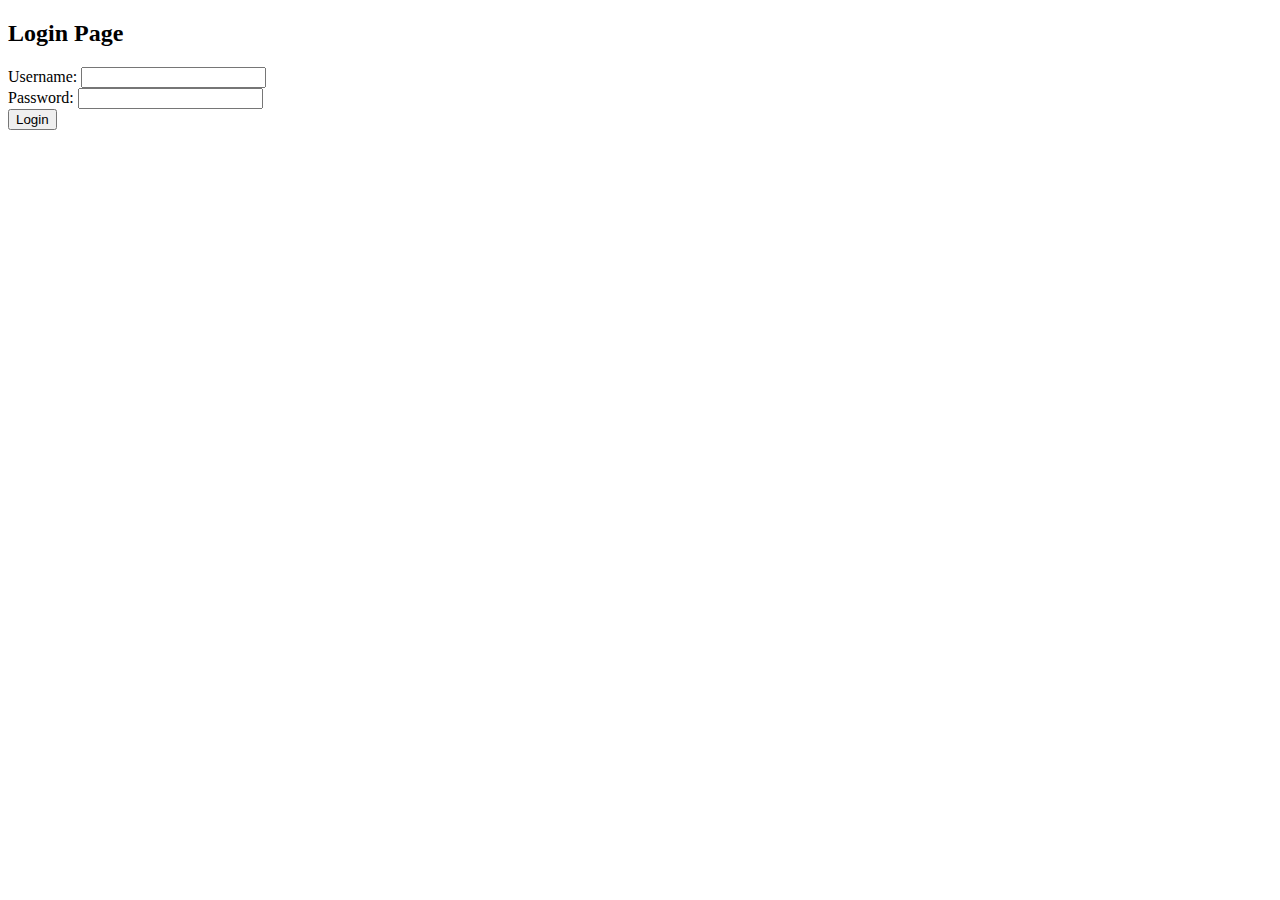
<file: templates/login.html>
<!DOCTYPE html>
<html>
<head>
    <title>Login</title>
</head>
<body>
    <h2>Login Page</h2>
    <form method="POST">
        Username: <input type="text" name="username" required><br>
        Password: <input type="password" name="password" required><br>
        <input type="submit" value="Login">
    </form>
</body>
</html>
</file>
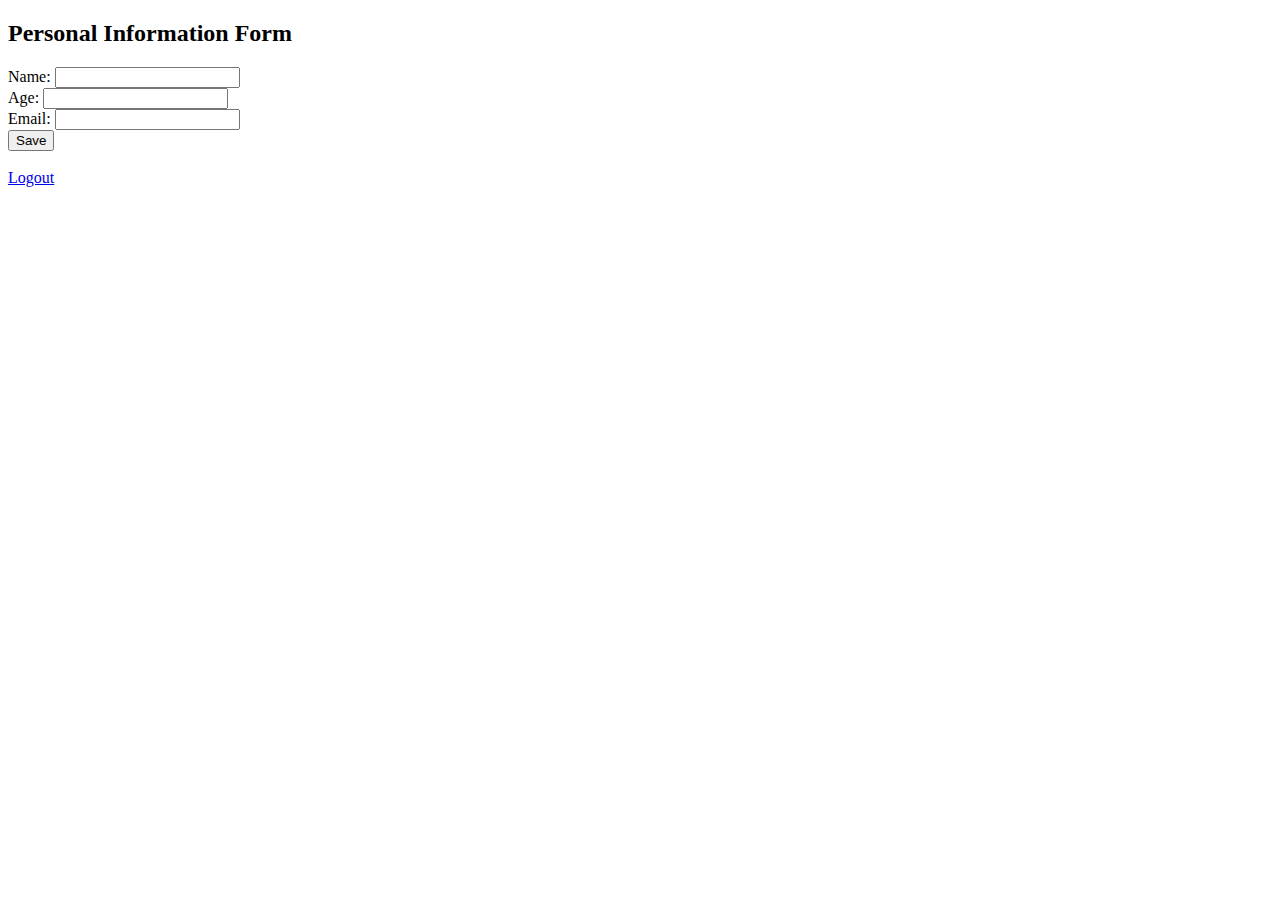
<file: templates/profile.html>
<!DOCTYPE html>
<html>
<head>
    <title>Profile</title>
</head>
<body>
    <h2>Personal Information Form</h2>
    <form method="POST">
        Name: <input type="text" name="name" required><br>
        Age: <input type="number" name="age" required><br>
        Email: <input type="email" name="email" required><br>
        <input type="submit" value="Save">
    </form>
    <br>
    <a href="/logout">Logout</a>
</body>
</html>
</file>
